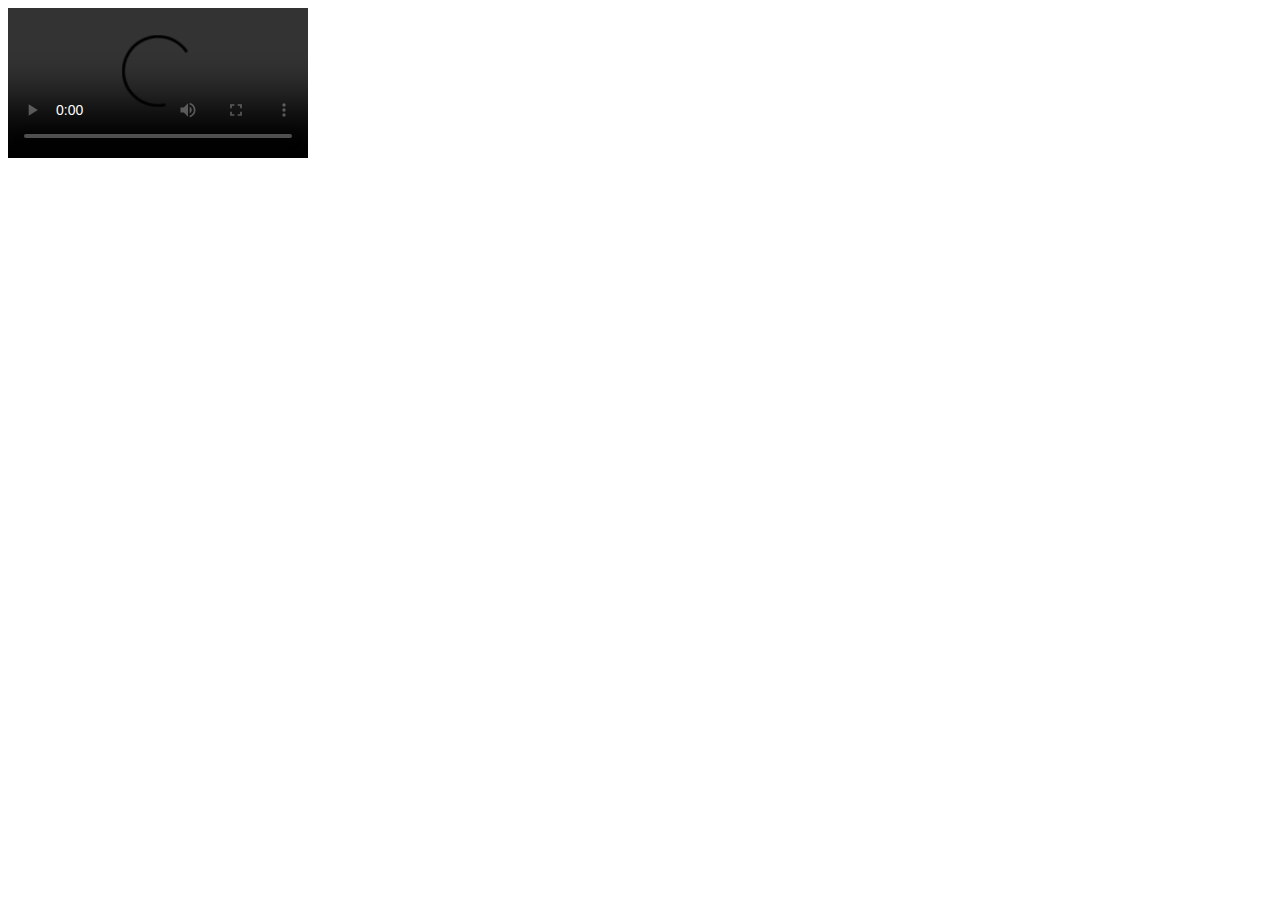
<file: 👽 scuffed 👽_files/rainymood.html>
<!-- saved from url=(0037)https://heck.technology/rainymood.mp3 -->
<html><head><meta http-equiv="Content-Type" content="text/html; charset=UTF-8"><meta name="viewport" content="width=device-width"></head><body><video controls="" autoplay="" name="media"><source src="https://heck.technology/rainymood.mp3" type="audio/mp3"></video></body></html>
</file>
